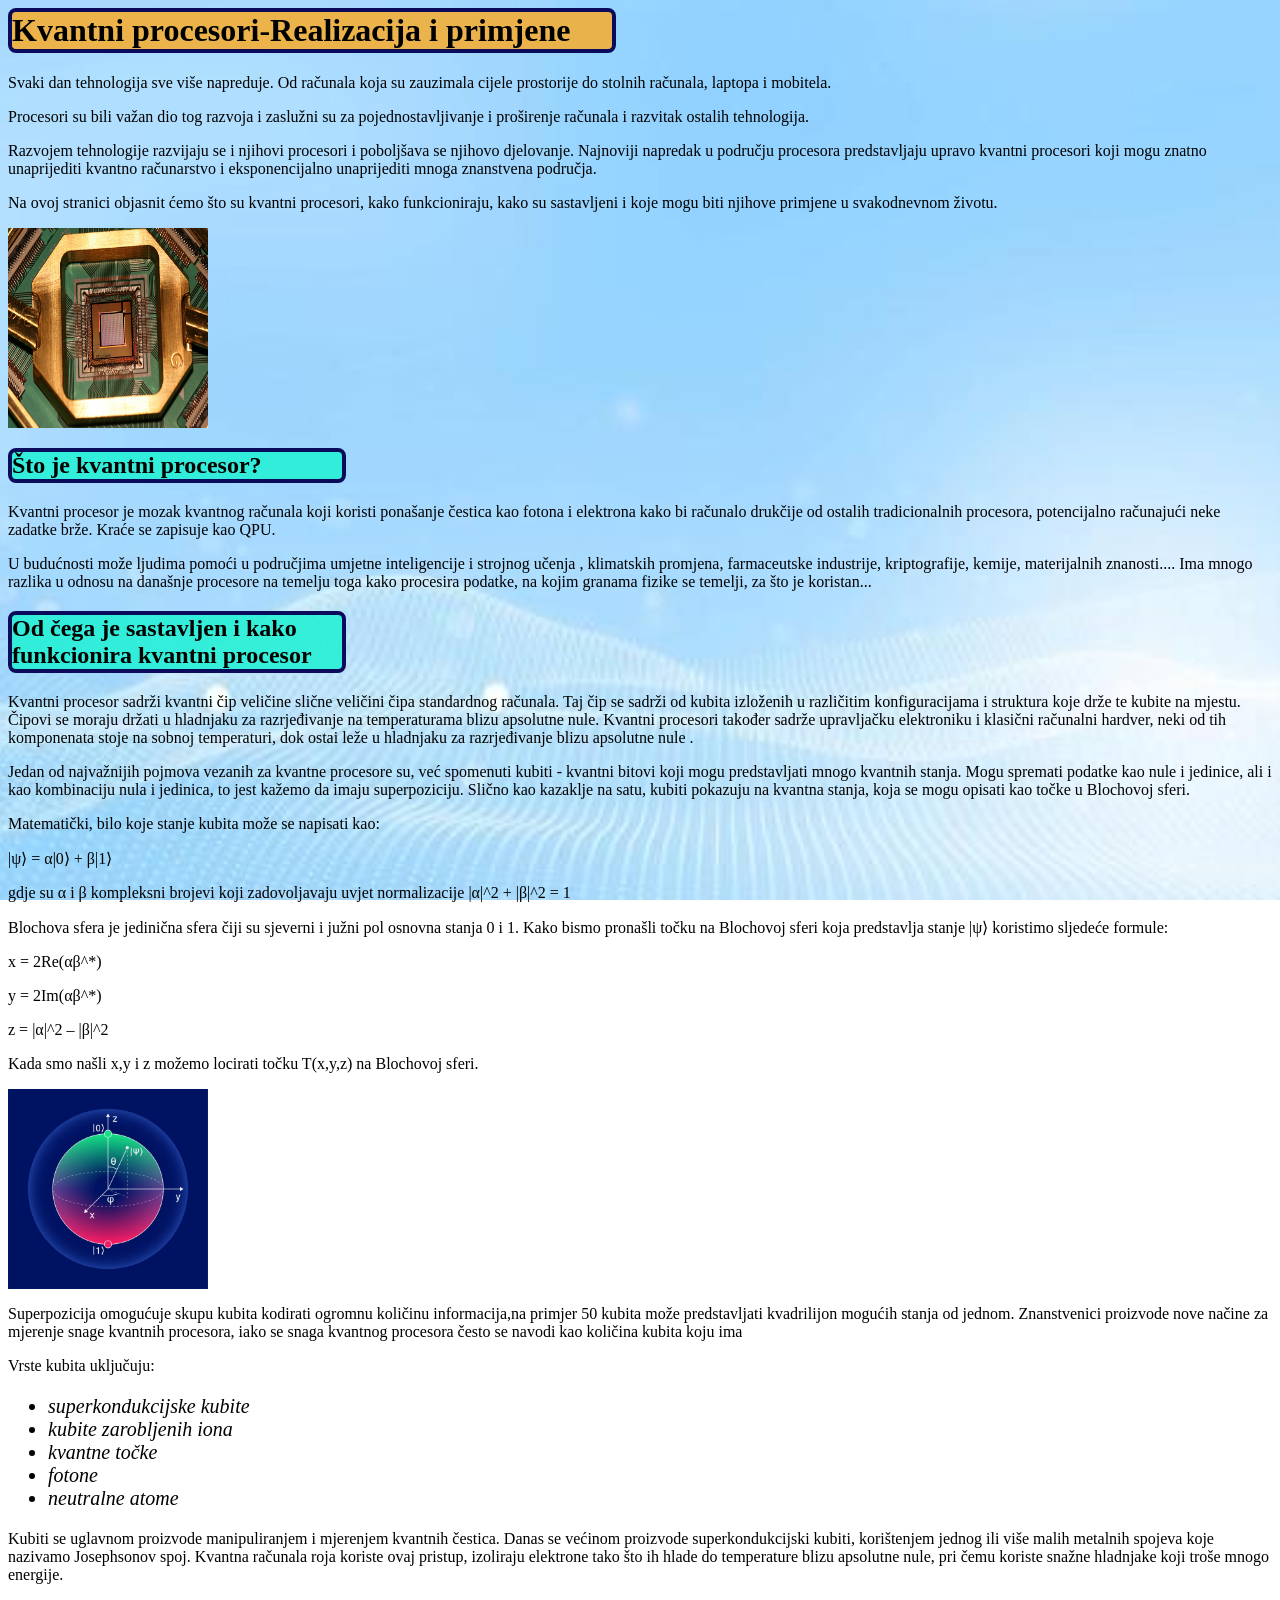
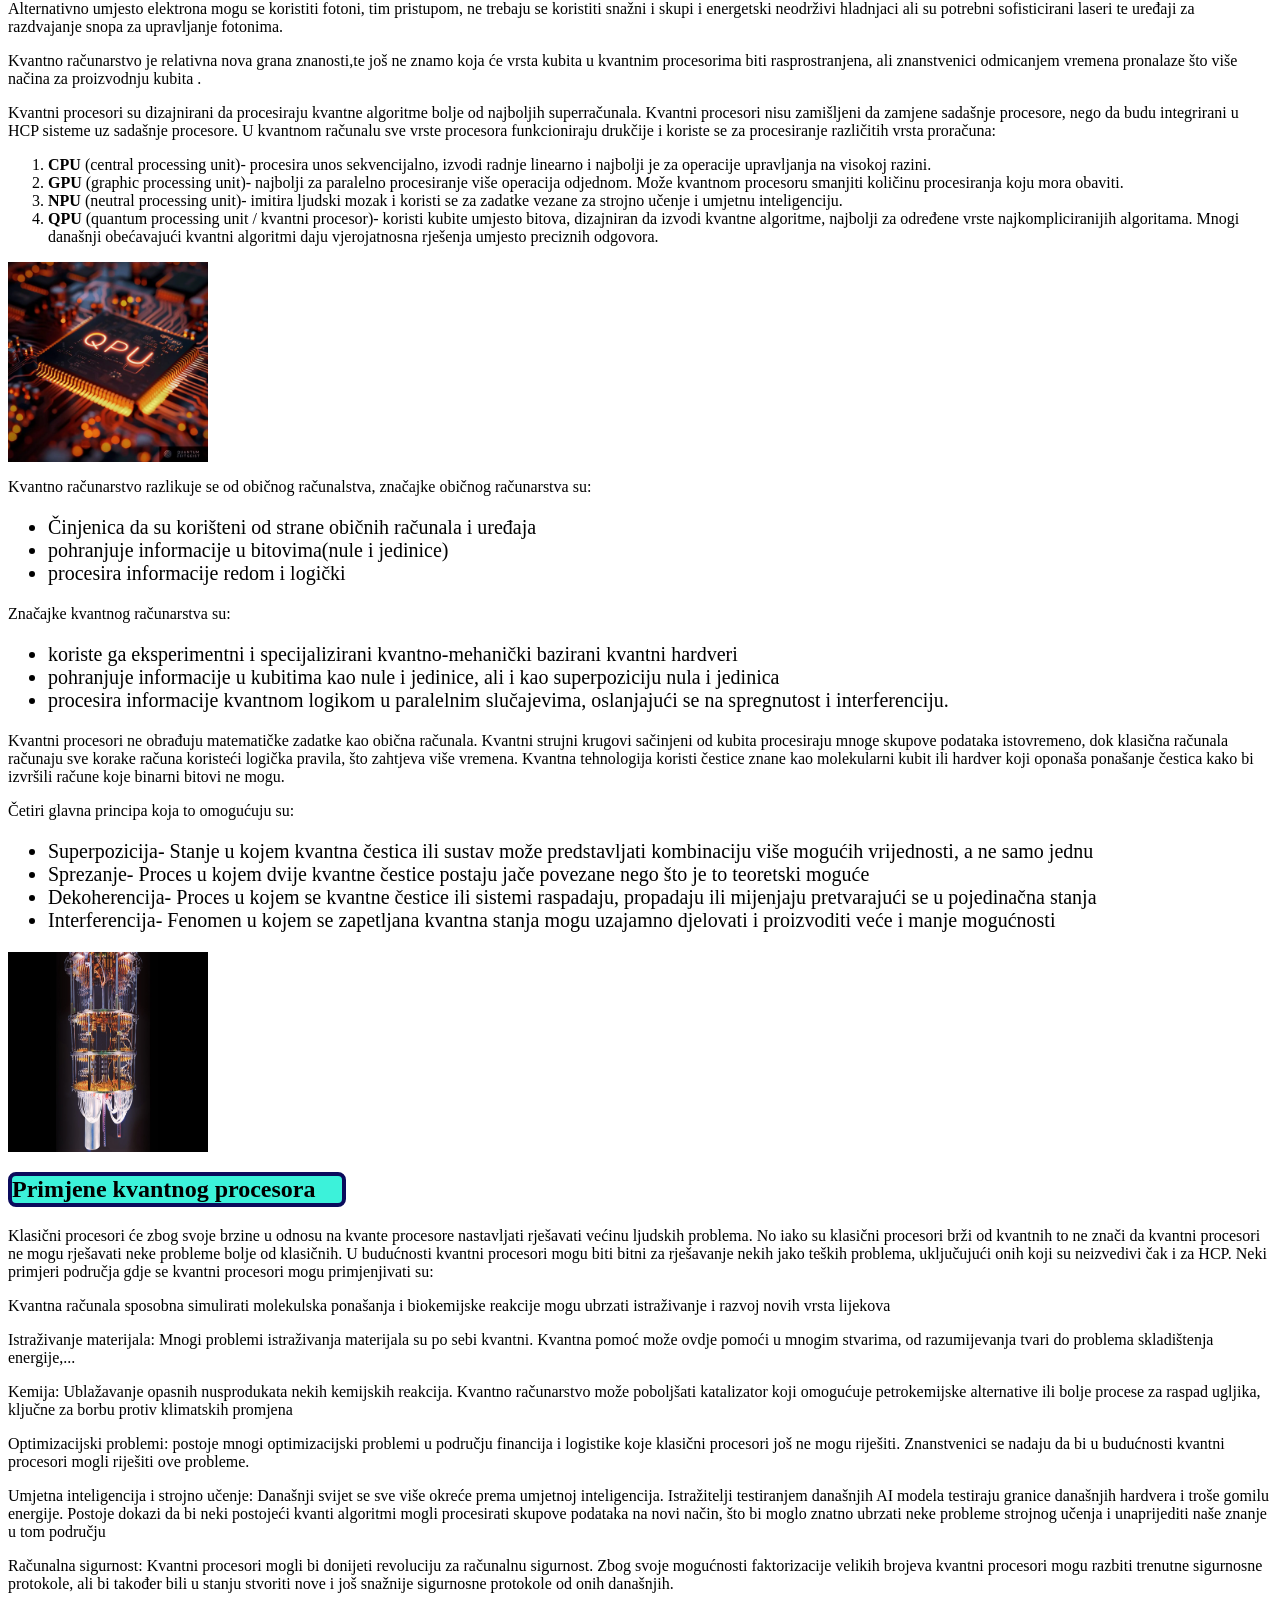
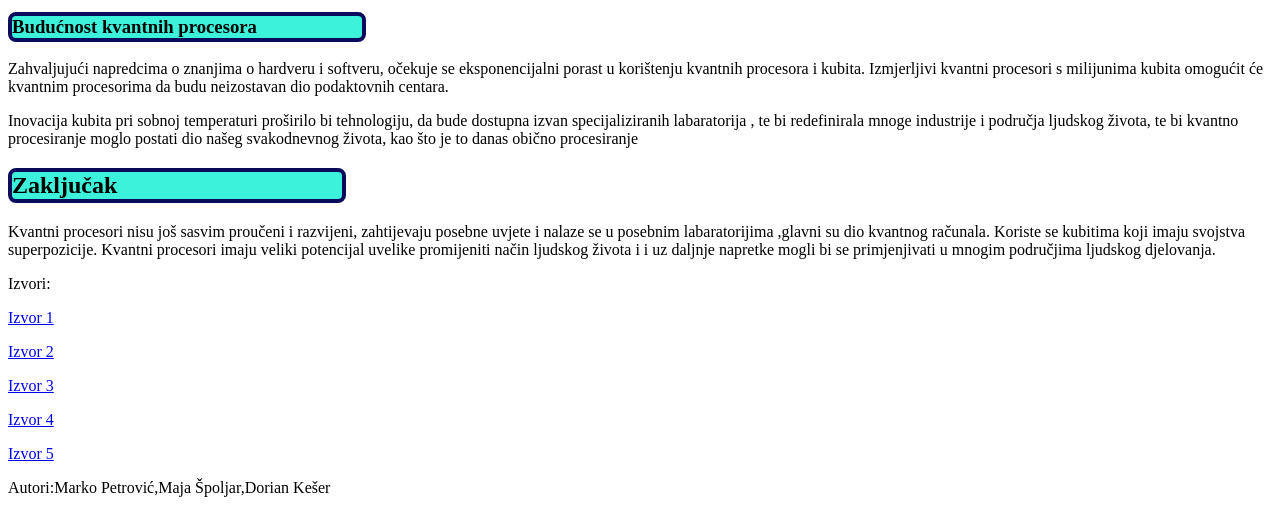
<file: index.html>
<html>
<head>

<link rel="stylesheet" href="stylesheet1.css">
</head>
<body>
<h1>Kvantni procesori-Realizacija i primjene</h1>
<p>Svaki dan tehnologija sve više napreduje. Od računala koja su zauzimala cijele prostorije do  stolnih računala, laptopa i mobitela.</p>
<p>Procesori su bili važan dio tog razvoja i zaslužni su za pojednostavljivanje i proširenje računala i razvitak ostalih tehnologija.</p>
<p>Razvojem tehnologije razvijaju se i njihovi procesori i poboljšava se njihovo djelovanje. Najnoviji napredak u području procesora predstavljaju upravo kvantni procesori koji mogu znatno unaprijediti kvantno računarstvo i eksponencijalno unaprijediti mnoga znanstvena područja.</p>
<p>Na ovoj stranici objasnit ćemo što su kvantni procesori, kako funkcioniraju, kako su sastavljeni i koje mogu biti njihove primjene u svakodnevnom životu.</p>
<p></p>
<img src="procesor.jpg">
<h2>Što je kvantni procesor? </h2>
<p>Kvantni procesor je mozak kvantnog računala koji koristi ponašanje čestica kao fotona i elektrona kako bi računalo drukčije od ostalih tradicionalnih procesora, potencijalno računajući neke zadatke brže. Kraće se zapisuje kao QPU.</p>
<p>U budućnosti može ljudima pomoći u područjima umjetne inteligencije i strojnog učenja , klimatskih promjena, farmaceutske industrije, kriptografije, kemije, materijalnih znanosti.... Ima mnogo razlika u odnosu na današnje procesore na temelju toga kako procesira podatke, na kojim granama fizike se temelji, za što je koristan... </p>

<h2>Od čega je sastavljen i kako funkcionira kvantni procesor</h2>
<p>Kvantni procesor sadrži kvantni čip veličine slične veličini čipa standardnog računala. Taj čip se sadrži od kubita izloženih u različitim konfiguracijama i struktura koje drže te kubite na mjestu. Čipovi se moraju držati u hladnjaku za razrjeđivanje na temperaturama blizu apsolutne nule. Kvantni procesori također sadrže upravljačku elektroniku i klasični računalni hardver, neki od tih komponenata stoje na sobnoj temperaturi, dok ostai leže u hladnjaku za razrjeđivanje blizu apsolutne nule .</p>
<p>Jedan od najvažnijih pojmova vezanih za kvantne procesore su, već spomenuti kubiti - kvantni bitovi koji mogu predstavljati mnogo kvantnih stanja. Mogu spremati podatke kao nule i jedinice, ali i kao kombinaciju nula i jedinica, to jest kažemo da imaju superpoziciju. Slično kao kazaklje na satu, kubiti pokazuju na kvantna stanja, koja se mogu opisati kao točke u Blochovoj sferi. </p>
<p>Matematički, bilo koje stanje kubita može se napisati kao:</p>
<p>|ψ⟩ = α|0⟩ + β|1⟩</p>
<p>gdje su α i β kompleksni brojevi koji zadovoljavaju uvjet normalizacije |α|^2 + |β|^2 = 1</p>
<p>Blochova sfera je jedinična  sfera čiji su sjeverni i južni pol osnovna stanja 0 i 1. Kako bismo pronašli točku na Blochovoj sferi koja predstavlja stanje |ψ⟩ koristimo sljedeće formule:</p>
<p>x = 2Re(αβ^*)</p> 
<p>y = 2Im(αβ^*) </p>
<p>z = |α|^2 – |β|^2 </p>
<p>Kada smo našli x,y i z možemo locirati točku T(x,y,z) na Blochovoj sferi.</p>
<img src="kubit1.jpg">
<p>Superpozicija omogućuje skupu kubita kodirati ogromnu količinu informacija,na primjer 50 kubita može predstavljati kvadrilijon mogućih stanja od jednom. Znanstvenici proizvode nove načine za mjerenje snage kvantnih procesora, iako se snaga kvantnog procesora često se navodi kao količina kubita koju ima</p>
<p> Vrste kubita uključuju:</p>
<ul >
<i><li>superkondukcijske kubite</li>
<li>kubite zarobljenih iona</li>
<li>kvantne točke</li>
<li>fotone</li>
<li> neutralne atome</li>
</ul></i>

<p> Kubiti se uglavnom proizvode manipuliranjem i mjerenjem kvantnih čestica. Danas se većinom proizvode superkondukcijski kubiti, korištenjem jednog ili više malih metalnih spojeva koje nazivamo Josephsonov spoj. Kvantna računala roja koriste ovaj pristup, izoliraju elektrone tako što ih hlade do temperature blizu apsolutne nule, pri čemu koriste snažne hladnjake koji troše mnogo energije.</p>
<p>Alternativno umjesto elektrona mogu se koristiti fotoni, tim pristupom, ne trebaju se koristiti snažni i skupi i energetski neodrživi hladnjaci ali su potrebni sofisticirani laseri te uređaji za razdvajanje snopa za upravljanje fotonima.</p>
<p>Kvantno računarstvo je  relativna nova grana znanosti,te još ne znamo koja će vrsta kubita u kvantnim procesorima biti rasprostranjena, ali znanstvenici odmicanjem vremena pronalaze što više načina za proizvodnju kubita . </p>
<p>Kvantni procesori su dizajnirani da procesiraju kvantne algoritme bolje od najboljih superračunala. Kvantni procesori nisu zamišljeni da zamjene sadašnje procesore, nego da budu integrirani u HCP sisteme uz sadašnje procesore. U kvantnom računalu sve vrste procesora funkcioniraju drukčije i koriste se za procesiranje različitih vrsta proračuna: </p>
<ol>
<li><b>CPU</b> (central processing unit)- procesira unos sekvencijalno, izvodi radnje linearno i najbolji je za operacije upravljanja na visokoj razini.</li>
<li><b>GPU</b> (graphic processing unit)- najbolji za paralelno procesiranje više operacija odjednom. Može kvantnom procesoru smanjiti količinu procesiranja koju mora obaviti.</li>
<li><b>NPU</b> (neutral processing unit)- imitira ljudski mozak i koristi se za zadatke vezane za strojno učenje i umjetnu inteligenciju.</li>
<li><b>QPU</b> (quantum processing unit / kvantni procesor)- koristi kubite umjesto bitova, dizajniran da izvodi kvantne algoritme, najbolji za određene vrste najkompliciranijih algoritama. Mnogi današnji obećavajući kvantni algoritmi daju vjerojatnosna rješenja umjesto preciznih odgovora. </li>
</ol>
<img src="QPU.jpg">
<p>Kvantno računarstvo razlikuje se od običnog računalstva, značajke običnog računarstva su: </p>
<ul>
<li>Činjenica da su korišteni od strane običnih računala i uređaja</li>
<li>pohranjuje informacije u bitovima(nule i jedinice)</li>
<li>procesira informacije redom i logički</li>
</ul>
<p>Značajke kvantnog računarstva su: </p>
<ul>
<li>koriste ga eksperimentni i specijalizirani kvantno-mehanički bazirani kvantni hardveri </li>
<li>pohranjuje informacije u kubitima kao nule i jedinice, ali i kao superpoziciju nula i jedinica </li>
<li>procesira informacije kvantnom logikom u paralelnim slučajevima, oslanjajući se na spregnutost i interferenciju. </li>
</ul>
<p>Kvantni procesori ne obrađuju matematičke zadatke kao obična računala. Kvantni strujni krugovi sačinjeni  od kubita procesiraju mnoge skupove podataka istovremeno, dok klasična računala računaju sve korake računa koristeći logička pravila, što  zahtjeva više vremena. Kvantna tehnologija koristi čestice znane kao molekularni kubit ili hardver koji oponaša ponašanje čestica kako bi izvršili račune koje binarni bitovi ne mogu.</p>
<p>Četiri glavna principa koja to omogućuju su:</p>
<ul>
<li> Superpozicija- Stanje u kojem kvantna čestica ili sustav može predstavljati kombinaciju više mogućih vrijednosti, a ne samo jednu</li>
<li>Sprezanje- Proces u kojem dvije kvantne čestice postaju jače povezane nego što je to teoretski moguće</li>
<li>Dekoherencija- Proces u kojem se kvantne čestice ili sistemi raspadaju, propadaju ili mijenjaju pretvarajući se u pojedinačna stanja </li>
<li>Interferencija- Fenomen u kojem se zapetljana kvantna stanja mogu uzajamno djelovati i proizvoditi veće i manje mogućnosti </li>

</ul>
<img src="kracunalo.jpg">
<h2>Primjene kvantnog procesora</h2>

<p>Klasični procesori će zbog svoje brzine u odnosu na kvante procesore nastavljati rješavati većinu ljudskih problema. No iako su klasični procesori brži od kvantnih to ne znači da kvantni procesori ne mogu rješavati neke probleme bolje od klasičnih. U budućnosti kvantni procesori mogu biti bitni za rješavanje nekih jako teških problema, uključujući onih koji su neizvedivi čak i za HCP. Neki primjeri područja gdje se kvantni procesori mogu primjenjivati su:</p>
<p><div></div> Kvantna računala sposobna simulirati molekulska ponašanja i biokemijske reakcije mogu ubrzati istraživanje i razvoj novih vrsta lijekova</p>
<p>Istraživanje materijala: Mnogi problemi istraživanja materijala su po sebi kvantni. Kvantna pomoć može ovdje pomoći u mnogim stvarima, od razumijevanja tvari do problema skladištenja energije,... </p>
<p>Kemija: Ublažavanje opasnih nusprodukata nekih kemijskih reakcija. Kvantno računarstvo može poboljšati katalizator koji omogućuje petrokemijske alternative ili bolje procese za raspad ugljika, ključne za borbu protiv klimatskih promjena</p>
<p>Optimizacijski problemi: postoje mnogi  optimizacijski problemi u području financija i logistike koje klasični procesori još ne mogu riješiti. Znanstvenici se nadaju da bi u budućnosti kvantni procesori mogli riješiti ove probleme. </p>
<p>Umjetna inteligencija i strojno učenje: Današnji svijet se sve više okreće prema umjetnoj  inteligencija. Istražitelji testiranjem današnjih AI modela testiraju granice današnjih hardvera i troše gomilu energije. Postoje dokazi da bi neki postojeći kvanti algoritmi mogli procesirati skupove podataka na novi način, što bi moglo znatno ubrzati neke probleme strojnog učenja i unaprijediti naše znanje u tom području</p>
<p>Računalna sigurnost: Kvantni procesori mogli bi donijeti revoluciju za računalnu sigurnost. Zbog svoje mogućnosti faktorizacije velikih brojeva kvantni procesori mogu razbiti trenutne sigurnosne protokole, ali bi također bili u stanju stvoriti nove i još snažnije sigurnosne protokole od onih današnjih. </p>

<h3>Budućnost kvantnih procesora</h3>
<p>Zahvaljujući napredcima o znanjima o hardveru i softveru, očekuje se eksponencijalni porast u korištenju kvantnih procesora i kubita. Izmjerljivi  kvantni procesori s milijunima kubita omogućit će kvantnim procesorima da budu neizostavan dio podaktovnih centara.</p>
<p>Inovacija kubita pri sobnoj temperaturi proširilo bi tehnologiju, da bude dostupna izvan specijaliziranih labaratorija , te bi redefinirala mnoge industrije i područja ljudskog života, te bi kvantno procesiranje moglo postati dio našeg svakodnevnog života, kao što je to danas obično procesiranje </p>


<h2 >Zaključak</h2>
<p>Kvantni procesori nisu još sasvim proučeni i razvijeni, zahtijevaju posebne uvjete i nalaze se u posebnim labaratorijima  ,glavni su dio kvantnog računala. Koriste se kubitima koji imaju svojstva superpozicije. Kvantni procesori imaju veliki potencijal uvelike promijeniti način ljudskog života i i uz daljnje napretke mogli bi se primjenjivati u mnogim područjima ljudskog djelovanja.</p>


<footer>

<p>Izvori:</p>
<p><a href="https://blogs.nvidia.com/blog/what-is-a-qpu/">Izvor 1</a></p>
<p><a href="https://hr.eitca.org/kvantne-informacije/eitc-qi-qif-osnove-kvantnih-informacija/uvod-u-spin/bloch-sfera/ispit-pregled-bloch-sfera/kako-je-stanje-qubita-predstavljeno-pomo%C4%87u-prikaza-bloch-sfere/">Izvor 2</a></p>
<p><a href="https://www.ibm.com/think/topics/qpu">Izvor 3</a></p>
<p><a href="https://www.ovhcloud.com/en/learn/what-is-quantum-processing-unit/">Izvor 4</a></p>
<p><a href="https://www.quera.com/glossary/processing-unit">Izvor 5</a></p>
<p>Autori:Marko Petrović,Maja Špoljar,Dorian Kešer</p>

</footer>





</body>
</html>
</file>
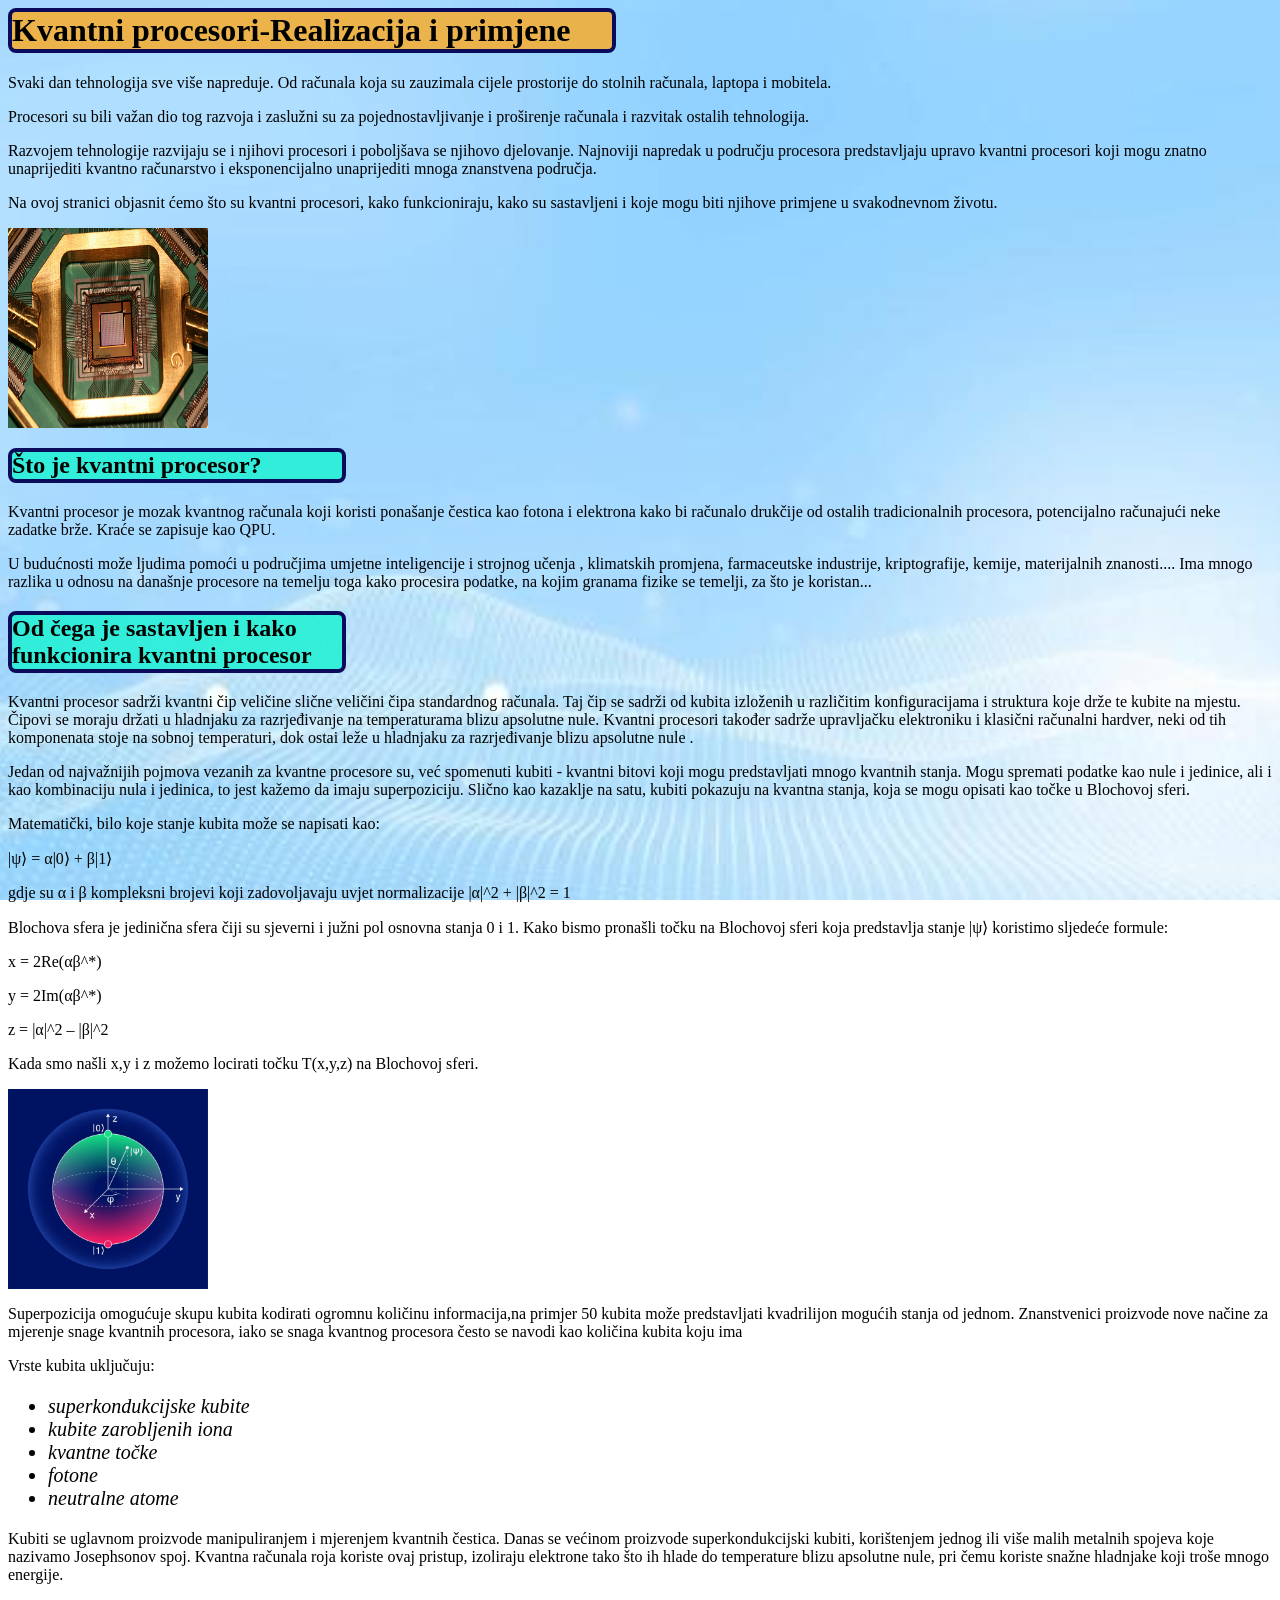
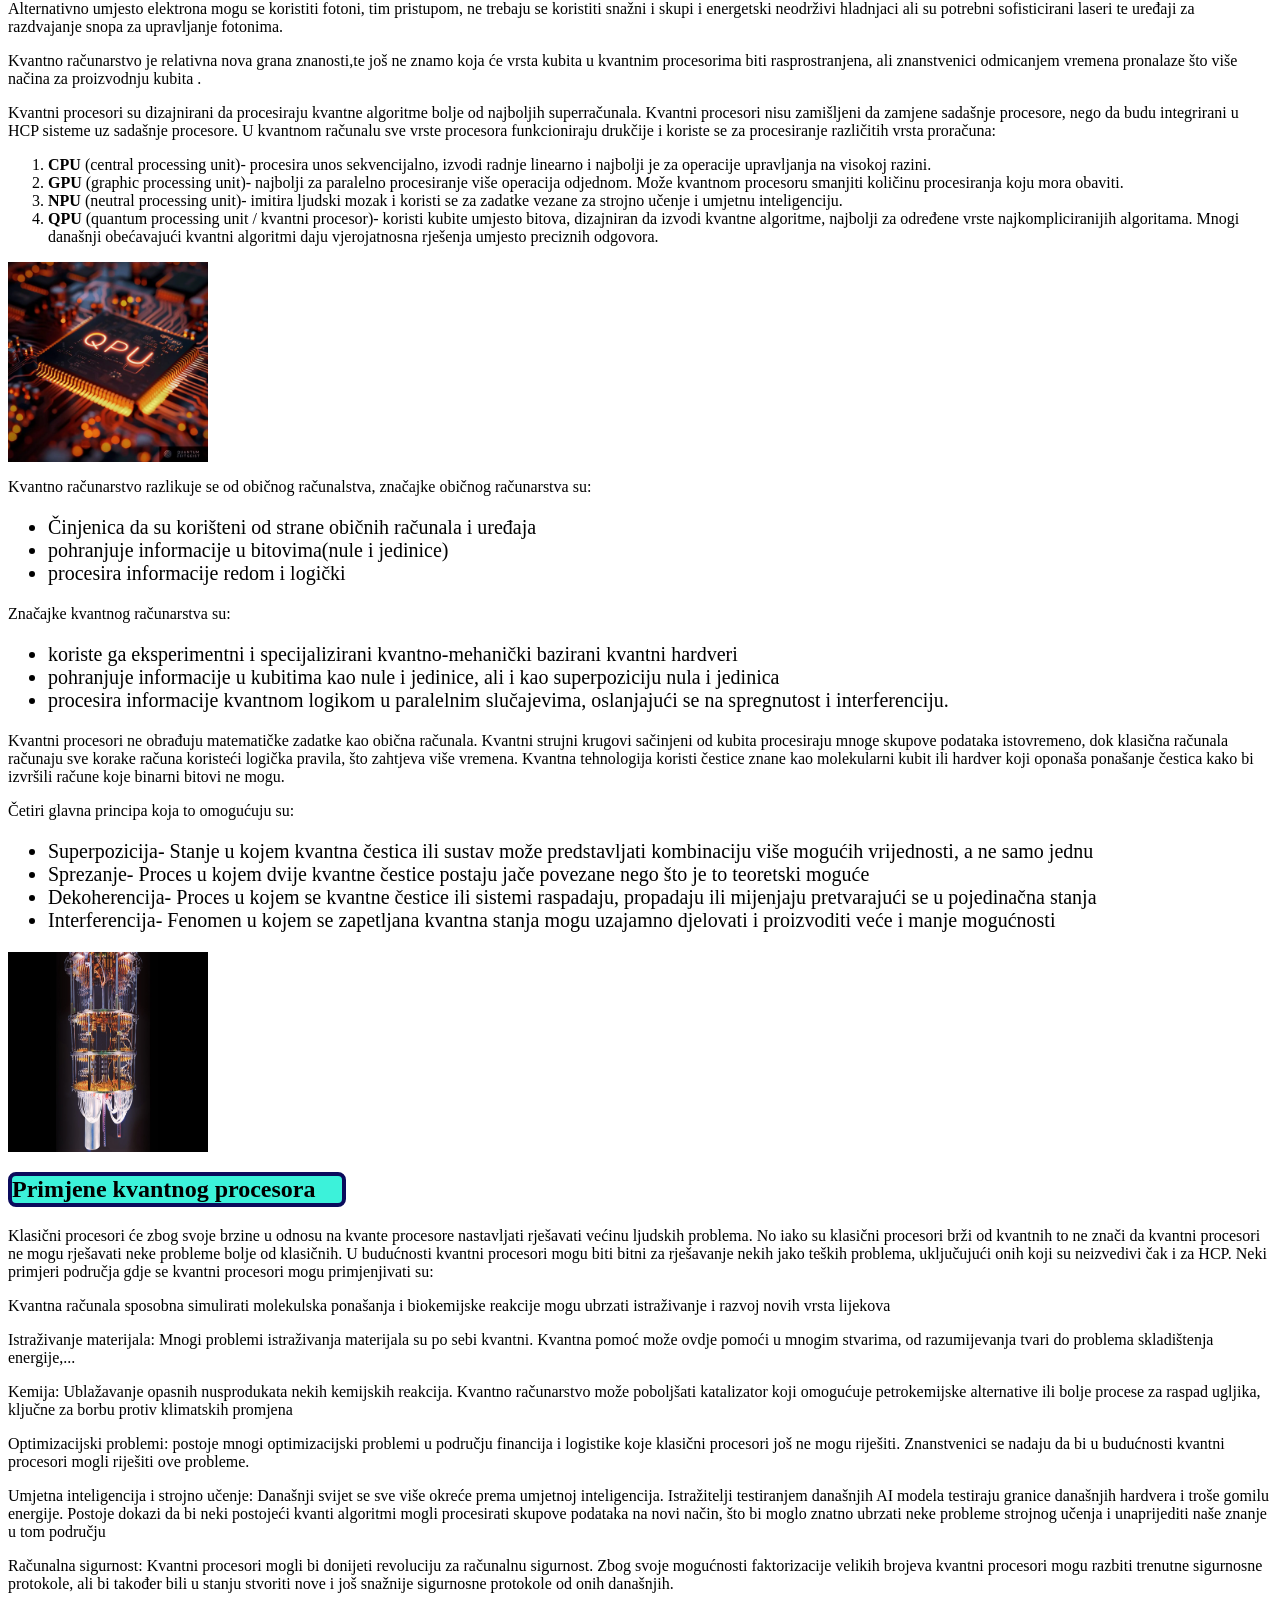
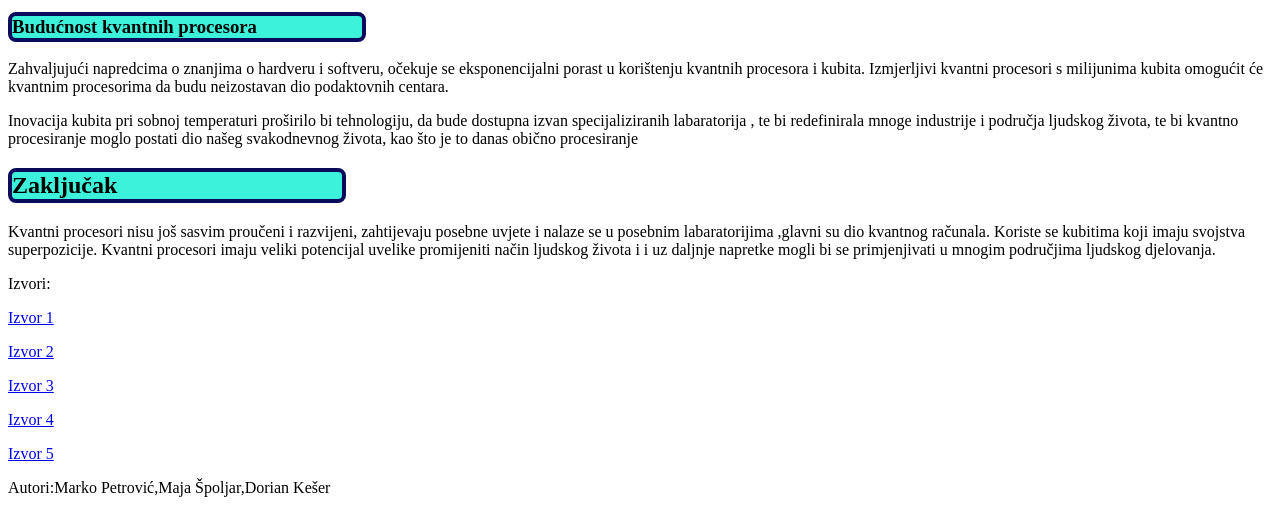
<file: 11.kvantprocesori.html>
<html>
<head>

<link rel="stylesheet" href="stylesheet1.css">
</head>
<body>
<h1>Kvantni procesori-Realizacija i primjene</h1>
<p>Svaki dan tehnologija sve više napreduje. Od računala koja su zauzimala cijele prostorije do  stolnih računala, laptopa i mobitela.</p>
<p>Procesori su bili važan dio tog razvoja i zaslužni su za pojednostavljivanje i proširenje računala i razvitak ostalih tehnologija.</p>
<p>Razvojem tehnologije razvijaju se i njihovi procesori i poboljšava se njihovo djelovanje. Najnoviji napredak u području procesora predstavljaju upravo kvantni procesori koji mogu znatno unaprijediti kvantno računarstvo i eksponencijalno unaprijediti mnoga znanstvena područja.</p>
<p>Na ovoj stranici objasnit ćemo što su kvantni procesori, kako funkcioniraju, kako su sastavljeni i koje mogu biti njihove primjene u svakodnevnom životu.</p>
<p></p>
<img src="procesor.jpg">
<h2>Što je kvantni procesor? </h2>
<p>Kvantni procesor je mozak kvantnog računala koji koristi ponašanje čestica kao fotona i elektrona kako bi računalo drukčije od ostalih tradicionalnih procesora, potencijalno računajući neke zadatke brže. Kraće se zapisuje kao QPU.</p>
<p>U budućnosti može ljudima pomoći u područjima umjetne inteligencije i strojnog učenja , klimatskih promjena, farmaceutske industrije, kriptografije, kemije, materijalnih znanosti.... Ima mnogo razlika u odnosu na današnje procesore na temelju toga kako procesira podatke, na kojim granama fizike se temelji, za što je koristan... </p>

<h2>Od čega je sastavljen i kako funkcionira kvantni procesor</h2>
<p>Kvantni procesor sadrži kvantni čip veličine slične veličini čipa standardnog računala. Taj čip se sadrži od kubita izloženih u različitim konfiguracijama i struktura koje drže te kubite na mjestu. Čipovi se moraju držati u hladnjaku za razrjeđivanje na temperaturama blizu apsolutne nule. Kvantni procesori također sadrže upravljačku elektroniku i klasični računalni hardver, neki od tih komponenata stoje na sobnoj temperaturi, dok ostai leže u hladnjaku za razrjeđivanje blizu apsolutne nule .</p>
<p>Jedan od najvažnijih pojmova vezanih za kvantne procesore su, već spomenuti kubiti - kvantni bitovi koji mogu predstavljati mnogo kvantnih stanja. Mogu spremati podatke kao nule i jedinice, ali i kao kombinaciju nula i jedinica, to jest kažemo da imaju superpoziciju. Slično kao kazaklje na satu, kubiti pokazuju na kvantna stanja, koja se mogu opisati kao točke u Blochovoj sferi. </p>
<p>Matematički, bilo koje stanje kubita može se napisati kao:</p>
<p>|ψ⟩ = α|0⟩ + β|1⟩</p>
<p>gdje su α i β kompleksni brojevi koji zadovoljavaju uvjet normalizacije |α|^2 + |β|^2 = 1</p>
<p>Blochova sfera je jedinična  sfera čiji su sjeverni i južni pol osnovna stanja 0 i 1. Kako bismo pronašli točku na Blochovoj sferi koja predstavlja stanje |ψ⟩ koristimo sljedeće formule:</p>
<p>x = 2Re(αβ^*)</p> 
<p>y = 2Im(αβ^*) </p>
<p>z = |α|^2 – |β|^2 </p>
<p>Kada smo našli x,y i z možemo locirati točku T(x,y,z) na Blochovoj sferi.</p>
<img src="kubit1.jpg">
<p>Superpozicija omogućuje skupu kubita kodirati ogromnu količinu informacija,na primjer 50 kubita može predstavljati kvadrilijon mogućih stanja od jednom. Znanstvenici proizvode nove načine za mjerenje snage kvantnih procesora, iako se snaga kvantnog procesora često se navodi kao količina kubita koju ima</p>
<p> Vrste kubita uključuju:</p>
<ul >
<i><li>superkondukcijske kubite</li>
<li>kubite zarobljenih iona</li>
<li>kvantne točke</li>
<li>fotone</li>
<li> neutralne atome</li>
</ul></i>

<p> Kubiti se uglavnom proizvode manipuliranjem i mjerenjem kvantnih čestica. Danas se većinom proizvode superkondukcijski kubiti, korištenjem jednog ili više malih metalnih spojeva koje nazivamo Josephsonov spoj. Kvantna računala roja koriste ovaj pristup, izoliraju elektrone tako što ih hlade do temperature blizu apsolutne nule, pri čemu koriste snažne hladnjake koji troše mnogo energije.</p>
<p>Alternativno umjesto elektrona mogu se koristiti fotoni, tim pristupom, ne trebaju se koristiti snažni i skupi i energetski neodrživi hladnjaci ali su potrebni sofisticirani laseri te uređaji za razdvajanje snopa za upravljanje fotonima.</p>
<p>Kvantno računarstvo je  relativna nova grana znanosti,te još ne znamo koja će vrsta kubita u kvantnim procesorima biti rasprostranjena, ali znanstvenici odmicanjem vremena pronalaze što više načina za proizvodnju kubita . </p>
<p>Kvantni procesori su dizajnirani da procesiraju kvantne algoritme bolje od najboljih superračunala. Kvantni procesori nisu zamišljeni da zamjene sadašnje procesore, nego da budu integrirani u HCP sisteme uz sadašnje procesore. U kvantnom računalu sve vrste procesora funkcioniraju drukčije i koriste se za procesiranje različitih vrsta proračuna: </p>
<ol>
<li><b>CPU</b> (central processing unit)- procesira unos sekvencijalno, izvodi radnje linearno i najbolji je za operacije upravljanja na visokoj razini.</li>
<li><b>GPU</b> (graphic processing unit)- najbolji za paralelno procesiranje više operacija odjednom. Može kvantnom procesoru smanjiti količinu procesiranja koju mora obaviti.</li>
<li><b>NPU</b> (neutral processing unit)- imitira ljudski mozak i koristi se za zadatke vezane za strojno učenje i umjetnu inteligenciju.</li>
<li><b>QPU</b> (quantum processing unit / kvantni procesor)- koristi kubite umjesto bitova, dizajniran da izvodi kvantne algoritme, najbolji za određene vrste najkompliciranijih algoritama. Mnogi današnji obećavajući kvantni algoritmi daju vjerojatnosna rješenja umjesto preciznih odgovora. </li>
</ol>
<img src="QPU.jpg">
<p>Kvantno računarstvo razlikuje se od običnog računalstva, značajke običnog računarstva su: </p>
<ul>
<li>Činjenica da su korišteni od strane običnih računala i uređaja</li>
<li>pohranjuje informacije u bitovima(nule i jedinice)</li>
<li>procesira informacije redom i logički</li>
</ul>
<p>Značajke kvantnog računarstva su: </p>
<ul>
<li>koriste ga eksperimentni i specijalizirani kvantno-mehanički bazirani kvantni hardveri </li>
<li>pohranjuje informacije u kubitima kao nule i jedinice, ali i kao superpoziciju nula i jedinica </li>
<li>procesira informacije kvantnom logikom u paralelnim slučajevima, oslanjajući se na spregnutost i interferenciju. </li>
</ul>
<p>Kvantni procesori ne obrađuju matematičke zadatke kao obična računala. Kvantni strujni krugovi sačinjeni  od kubita procesiraju mnoge skupove podataka istovremeno, dok klasična računala računaju sve korake računa koristeći logička pravila, što  zahtjeva više vremena. Kvantna tehnologija koristi čestice znane kao molekularni kubit ili hardver koji oponaša ponašanje čestica kako bi izvršili račune koje binarni bitovi ne mogu.</p>
<p>Četiri glavna principa koja to omogućuju su:</p>
<ul>
<li> Superpozicija- Stanje u kojem kvantna čestica ili sustav može predstavljati kombinaciju više mogućih vrijednosti, a ne samo jednu</li>
<li>Sprezanje- Proces u kojem dvije kvantne čestice postaju jače povezane nego što je to teoretski moguće</li>
<li>Dekoherencija- Proces u kojem se kvantne čestice ili sistemi raspadaju, propadaju ili mijenjaju pretvarajući se u pojedinačna stanja </li>
<li>Interferencija- Fenomen u kojem se zapetljana kvantna stanja mogu uzajamno djelovati i proizvoditi veće i manje mogućnosti </li>

</ul>
<img src="kracunalo.jpg">
<h2>Primjene kvantnog procesora</h2>

<p>Klasični procesori će zbog svoje brzine u odnosu na kvante procesore nastavljati rješavati većinu ljudskih problema. No iako su klasični procesori brži od kvantnih to ne znači da kvantni procesori ne mogu rješavati neke probleme bolje od klasičnih. U budućnosti kvantni procesori mogu biti bitni za rješavanje nekih jako teških problema, uključujući onih koji su neizvedivi čak i za HCP. Neki primjeri područja gdje se kvantni procesori mogu primjenjivati su:</p>
<p><div></div> Kvantna računala sposobna simulirati molekulska ponašanja i biokemijske reakcije mogu ubrzati istraživanje i razvoj novih vrsta lijekova</p>
<p>Istraživanje materijala: Mnogi problemi istraživanja materijala su po sebi kvantni. Kvantna pomoć može ovdje pomoći u mnogim stvarima, od razumijevanja tvari do problema skladištenja energije,... </p>
<p>Kemija: Ublažavanje opasnih nusprodukata nekih kemijskih reakcija. Kvantno računarstvo može poboljšati katalizator koji omogućuje petrokemijske alternative ili bolje procese za raspad ugljika, ključne za borbu protiv klimatskih promjena</p>
<p>Optimizacijski problemi: postoje mnogi  optimizacijski problemi u području financija i logistike koje klasični procesori još ne mogu riješiti. Znanstvenici se nadaju da bi u budućnosti kvantni procesori mogli riješiti ove probleme. </p>
<p>Umjetna inteligencija i strojno učenje: Današnji svijet se sve više okreće prema umjetnoj  inteligencija. Istražitelji testiranjem današnjih AI modela testiraju granice današnjih hardvera i troše gomilu energije. Postoje dokazi da bi neki postojeći kvanti algoritmi mogli procesirati skupove podataka na novi način, što bi moglo znatno ubrzati neke probleme strojnog učenja i unaprijediti naše znanje u tom području</p>
<p>Računalna sigurnost: Kvantni procesori mogli bi donijeti revoluciju za računalnu sigurnost. Zbog svoje mogućnosti faktorizacije velikih brojeva kvantni procesori mogu razbiti trenutne sigurnosne protokole, ali bi također bili u stanju stvoriti nove i još snažnije sigurnosne protokole od onih današnjih. </p>

<h3>Budućnost kvantnih procesora</h3>
<p>Zahvaljujući napredcima o znanjima o hardveru i softveru, očekuje se eksponencijalni porast u korištenju kvantnih procesora i kubita. Izmjerljivi  kvantni procesori s milijunima kubita omogućit će kvantnim procesorima da budu neizostavan dio podaktovnih centara.</p>
<p>Inovacija kubita pri sobnoj temperaturi proširilo bi tehnologiju, da bude dostupna izvan specijaliziranih labaratorija , te bi redefinirala mnoge industrije i područja ljudskog života, te bi kvantno procesiranje moglo postati dio našeg svakodnevnog života, kao što je to danas obično procesiranje </p>


<h2 >Zaključak</h2>
<p>Kvantni procesori nisu još sasvim proučeni i razvijeni, zahtijevaju posebne uvjete i nalaze se u posebnim labaratorijima  ,glavni su dio kvantnog računala. Koriste se kubitima koji imaju svojstva superpozicije. Kvantni procesori imaju veliki potencijal uvelike promijeniti način ljudskog života i i uz daljnje napretke mogli bi se primjenjivati u mnogim područjima ljudskog djelovanja.</p>


<footer>

<p>Izvori:</p>
<p><a href="https://blogs.nvidia.com/blog/what-is-a-qpu/">Izvor 1</a></p>
<p><a href="https://hr.eitca.org/kvantne-informacije/eitc-qi-qif-osnove-kvantnih-informacija/uvod-u-spin/bloch-sfera/ispit-pregled-bloch-sfera/kako-je-stanje-qubita-predstavljeno-pomo%C4%87u-prikaza-bloch-sfere/">Izvor 2</a></p>
<p><a href="https://www.ibm.com/think/topics/qpu">Izvor 3</a></p>
<p><a href="https://www.ovhcloud.com/en/learn/what-is-quantum-processing-unit/">Izvor 4</a></p>
<p><a href="https://www.quera.com/glossary/processing-unit">Izvor 5</a></p>
<p>Autori:Marko Petrović,Maja Špoljar,Dorian Kešer</p>

</footer>





</body>
</html>
</file>
<file: stylesheet1.css>
body{background-image: url(bg.jpg);
background-repeat: no-repeat;
background-position: center;
background-attachment: fixed;
background-size: cover;}
h1{border-style: solid ;
border-width: 4px;
border-radius: 8px;
border-color: rgb(11, 11, 92);
width: 600px;
background-color: rgba(245, 174, 52, 0.881);
position: sticky;
top: 0px;}

h2{border-style: solid ;
   border-width: 4px;
border-radius: 8px;
border-color: rgb(11, 11, 92);
width: 330px;

background-color: rgba(34, 241, 213, 0.881);}
h3{border-style: solid ;
   border-width: 4px;
border-radius: 8px;
border-color: rgb(11, 11, 92);
width: 350px;

background-color: rgba(34, 241, 213, 0.881);}
ul{

    font-size: 20px;
}
img{width: 200px;
height: 200px;}
</file>
